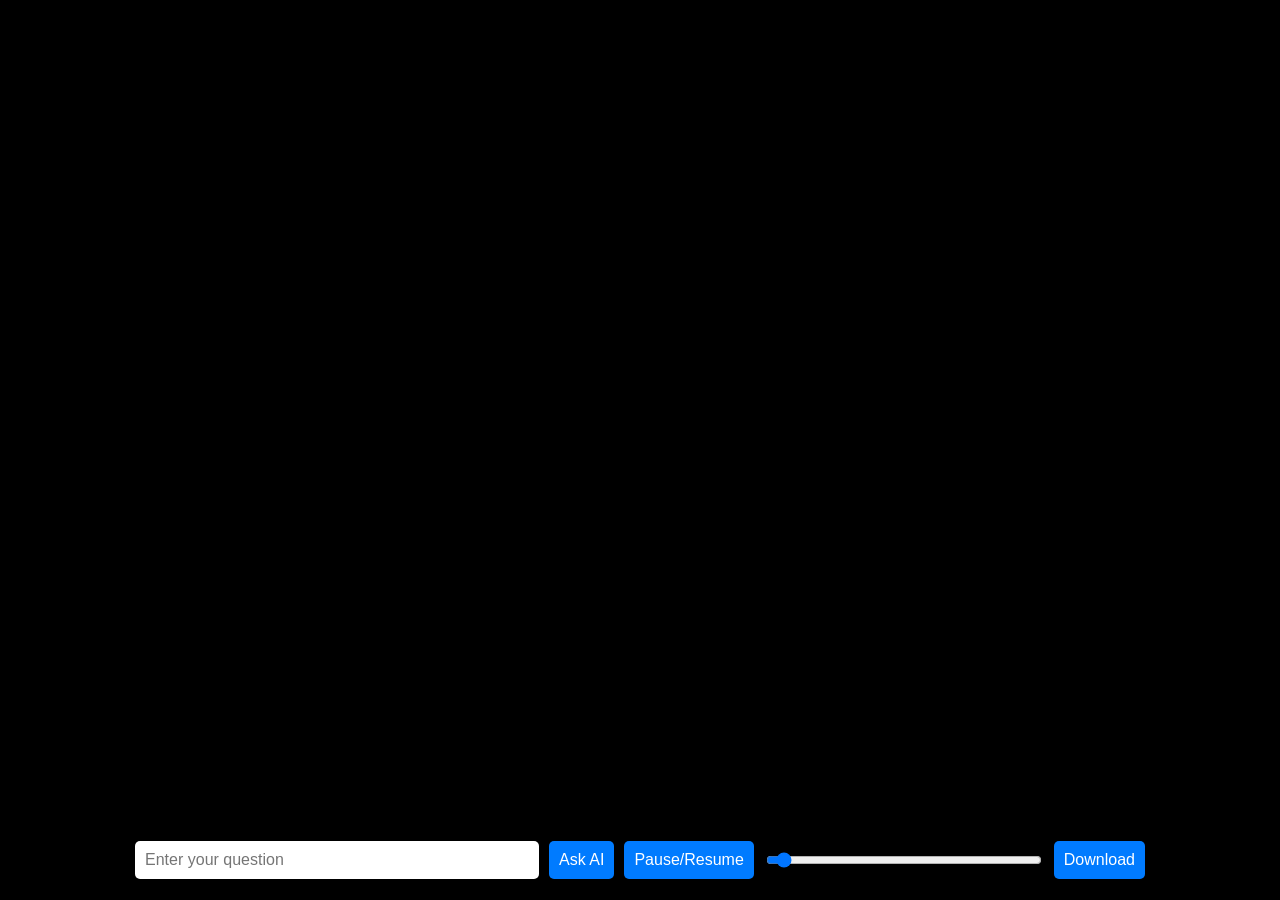
<file: index.html>
<!DOCTYPE html>
<html lang="en">
<head>
    <meta charset="UTF-8">
    <meta name="viewport" content="width=device-width, initial-scale=1.0">
    <title>AI Tutor</title>
    <style>
        body, html {
            margin: 0;
            padding: 0;
            width: 100%;
            height: 100%;
            overflow: hidden;
            background: black;
            display: flex;
            flex-direction: column;
            align-items: center;
            justify-content: space-between;
        }
        .container {
            width: 100%;
            display: flex;
            justify-content: center;
            gap: 10px;
            align-items: center;
            padding: 10px;
            background: rgba(0, 0, 0, 0.7);
            position: absolute;
            bottom: 10px;
        }
        input, button {
            padding: 10px;
            font-size: 16px;
            border-radius: 5px;
            border: none;
        }
        input {
            width: 30%;
        }
        button {
            background-color: #007BFF;
            color: white;
            cursor: pointer;
        }
        button:hover {
            background-color: #0056b3;
        }
        #preloader {
            display: none;
            font-size: 20px;
            color: yellow;
            font-weight: bold;
        }
        #canvasContainer {
            width: 100%;
            height: 85vh;
            display: none;
            position: relative;
        }
        canvas {
            width: 100%;
            height: 100%;
            background: black;
        }
        #slider {
            width: 20%;
        }
    </style>
</head>
<body>

    <div id="canvasContainer">
        <canvas id="lectureCanvas"></canvas>
    </div>

    <div class="container">
        <input type="text" id="question" placeholder="Enter your question">
        <button onclick="fetchLecture()">Ask AI</button>
        <button onclick="toggleScroll()">Pause/Resume</button>
        <input type="range" id="slider" min="0" max="100" value="0" oninput="scrollLecture(this.value)">
        <button onclick="downloadLecture()">Download</button>
    </div>

    <script defer src="response.js"></script>

</body>
</html>
</file>
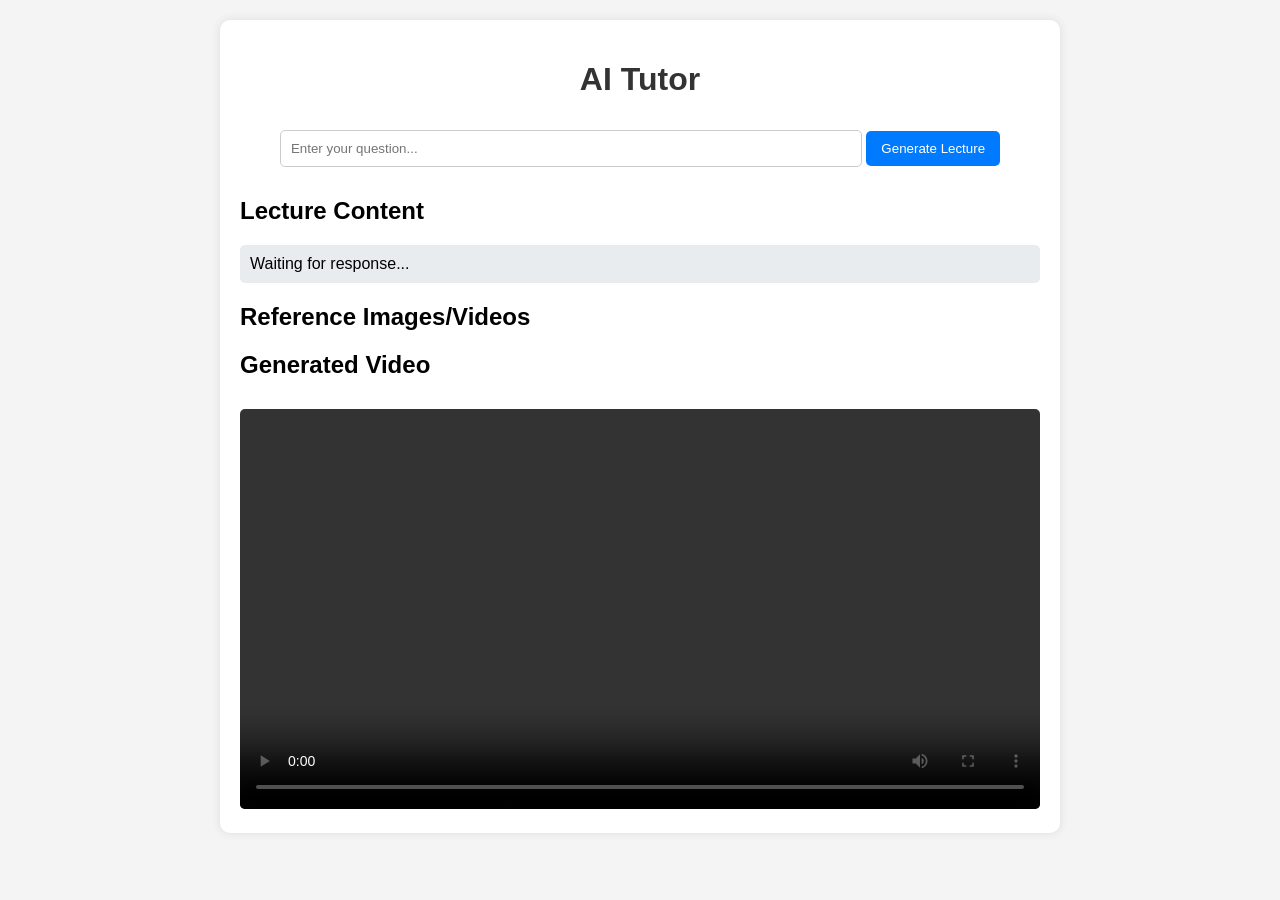
<file: frontend/index.html>
<!DOCTYPE html>
<html lang="en">
<head>
    <meta charset="UTF-8">
    <meta name="viewport" content="width=device-width, initial-scale=1.0">
    <title>AI Tutor</title>
    <link rel="stylesheet" href="style.css">
     <script src="script.js"></script>
</head>
<body>
    <div class="container">
        <h1>AI Tutor</h1>
        <input type="text" id="question" placeholder="Enter your question...">
        <button onclick="generateLecture()">Generate Lecture</button>
        
        <div id="output">
            <h2>Lecture Content</h2>
            <p id="lectureText">Waiting for response...</p>
        </div>
        
        <div id="media">
            <h2>Reference Images/Videos</h2>
            <div id="mediaContent"></div>
        </div>
        
        <div id="videoOutput">
            <h2>Generated Video</h2>
            <video id="lectureVideo" controls></video>
        </div>
    </div>
    
   
</body>
</html>
</file>
<file: frontend/style.css>
body {
    font-family: Arial, sans-serif;
    margin: 0;
    padding: 0;
    background-color: #f4f4f4;
    text-align: center;
}

.container {
    max-width: 800px;
    margin: 20px auto;
    background: white;
    padding: 20px;
    border-radius: 10px;
    box-shadow: 0 0 10px rgba(0, 0, 0, 0.1);
}

h1 {
    color: #333;
}

input {
    width: 70%;
    padding: 10px;
    margin: 10px 0;
    border: 1px solid #ccc;
    border-radius: 5px;
}

button {
    padding: 10px 15px;
    background: #007bff;
    color: white;
    border: none;
    border-radius: 5px;
    cursor: pointer;
}

button:hover {
    background: #0056b3;
}

#output, #media, #videoOutput {
    margin-top: 20px;
    text-align: left;
}

#lectureText {
    background: #e9ecef;
    padding: 10px;
    border-radius: 5px;
}

#mediaContent img, #mediaContent video {
    width: 100%;
    margin-top: 10px;
    border-radius: 5px;
}

#lectureVideo {
    width: 100%;
    margin-top: 10px;
    border-radius: 5px;
}
</file>
